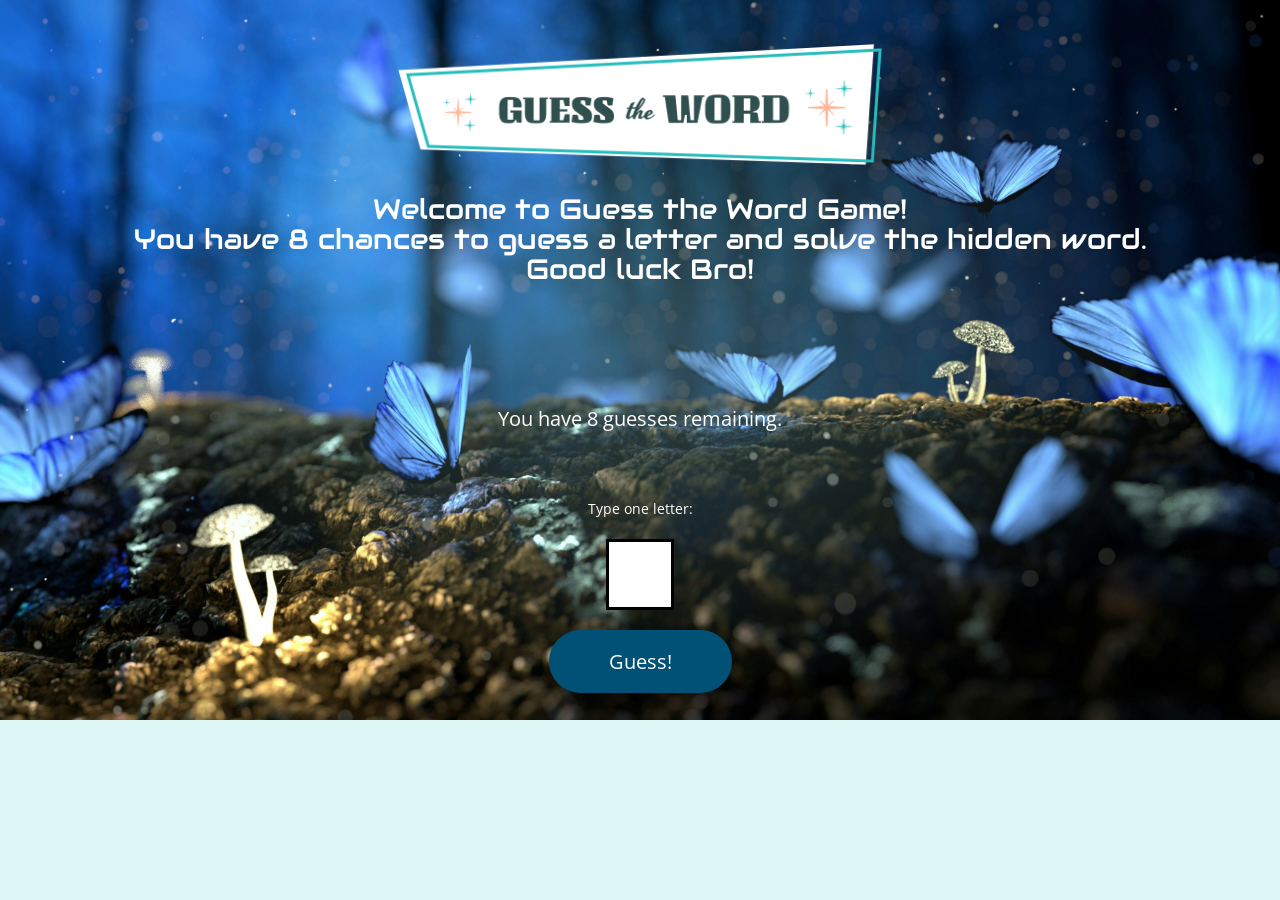
<file: Guess Main/index.html>
<!DOCTYPE html>
<html lang="en">
 
  <head>
    <meta charset="UTF-8" />
    <meta name="viewport" content="width=device-width, initial-scale=1.0" />
    <title>Guess the Word</title>
    <link rel="preconnect" href="https://fonts.gstatic.com" />
    <link href="https://fonts.googleapis.com/css2?family=Open+Sans:wght@700&family=Unlock&display=swap"
      rel="stylesheet" />
    <link rel="preconnect" href="https://fonts.googleapis.com">
    <link rel="preconnect" href="https://fonts.gstatic.com" crossorigin>
    <link href="https://fonts.googleapis.com/css2?family=Audiowide&display=swap" rel="stylesheet">
    <link rel="stylesheet" href="css/normalize.css" />
    <link rel="stylesheet" href="css/styles.css" />
    <script src="js/script.js" defer></script>
  </head>

  <body>
    <div class="container">
      <h1>
        <img class="logo" src="img/logo.png" alt="Guess The Word" />
      </h1>
      <h1 class="welcome">Welcome to Guess the Word Game! <br> You have 8 chances to guess a letter and solve the hidden word. <br> Good luck Bro!</h1>
      <p class="message"></p>
      <p class="word-in-progress"></p>
      <p class="remaining">You have <span>8 guesses</span> remaining.</p>
      <ul class="guessed-letters"></ul>
      <form action="" class="guess-form">
        <label for="letter">Type one letter:</label>
        <input type="text" name="letter" class="letter" />
        <div class="form-element button-element">
          <button class="guess">Guess!</button>
        </div>
      </form>
      <button class="play-again hide">Play Again!</button>
    </div>
  </body>

</html>
</file>
<file: Guess Main/css/styles.css>
* {
  box-sizing: border-box;
}

body {
  display: flex;
  align-items: center;
  justify-content: center;
  margin: 0;
  font-family: "Open Sans", sans-serif;
  font-style: normal;
  font-size: 20px;
  line-height: 150%;
  background-color: #dff6f6;
  background-image: url("../img/wall1\ \(1\).jpg");
  background-size: cover;
  background-repeat: no-repeat;
  color: #ffffff;
}

.logo {
  width: 70%;
  max-width: 484px;
}

h1 {
  width: 100%;
  padding-top: 1em;
  margin: 0;
  font-family: "Unlock", sans-serif;
  font-style: normal;
  font-weight: normal;
  font-size: 44px;
  text-align: center;
}

.welcome {
  font-size: 28px;
  font-family: 'Audiowide', cursive;
}

.container {
  background: radial-gradient(50% 50% at 50% 50%,
    rgba(167, 237, 237, 0.3) 0%,
    rgba(156, 226, 226, 0) 100%);
  display: flex;
  justify-content: center;
  flex-direction: column;
  align-items: center;
  width: 90%;
}

.hide {
  display: none;
}

.highlight {
  padding: 0.25em;
  background: #000000;
  font-size: 1em;
}

.underline {
  border-bottom: 2px solid #fff;
  padding-bottom: 3px;
}

.word-in-progress {
  letter-spacing: 15px;
  color: #ffffff;
  font-size: 30px;
}

.guessed-letters {
  padding: 0;
  list-style: none;
}

.guessed-letters li {
  display: inline-block;
  padding: 0 0.5em;
}

.message {
  text-align: center;
}

.remaining {
  text-align: center;
}

.guess-form {
  display: flex;
  flex-direction: column;
  align-items: center;
}

.guess-form label {
  width: 100%;
  font-weight: normal;
  font-size: 14px;
  text-align: center;
}

input {
  width: 2.25em;
  text-align: center;
  font-size: 1.5em;
  margin-top: 0.5em;
  padding: 0.5em;
  border: 3px solid #000000;
}

input:active,
input:focus {
  outline: 0;
  border: 4px solid #000000;
}

.guess,
.play-again {
  padding: 1em 3em;
  border-radius: 50px;
  margin-top: 1em;
  color: #fff;
  background: #005175;
  font-size: 1em;
  align-self: center;
  outline: none;
  border: 0;
  cursor: pointer;
}

.guess:active,
.play-again:active,
.guess:focus,
.play-again:focus,
.guess:hover,
.play-again:hover {
  outline: 0;
  transform: scale(0.98);
  background: brightness(0.3);
  color: white;
}

/* animatied background */
.win {
  padding: 0 1em;
  background: linear-gradient(-45deg, #ff9d64, #ffffff);
  background-size: 400% 400%;
  animation: gradient 2s ease infinite;
}

@keyframes gradient {
  0% {
    background-position: 0% 50%;
  }

  50% {
    background-position: 100% 50%;
  }

  100% {
    background-position: 0% 50%;
  }
}
</file>
